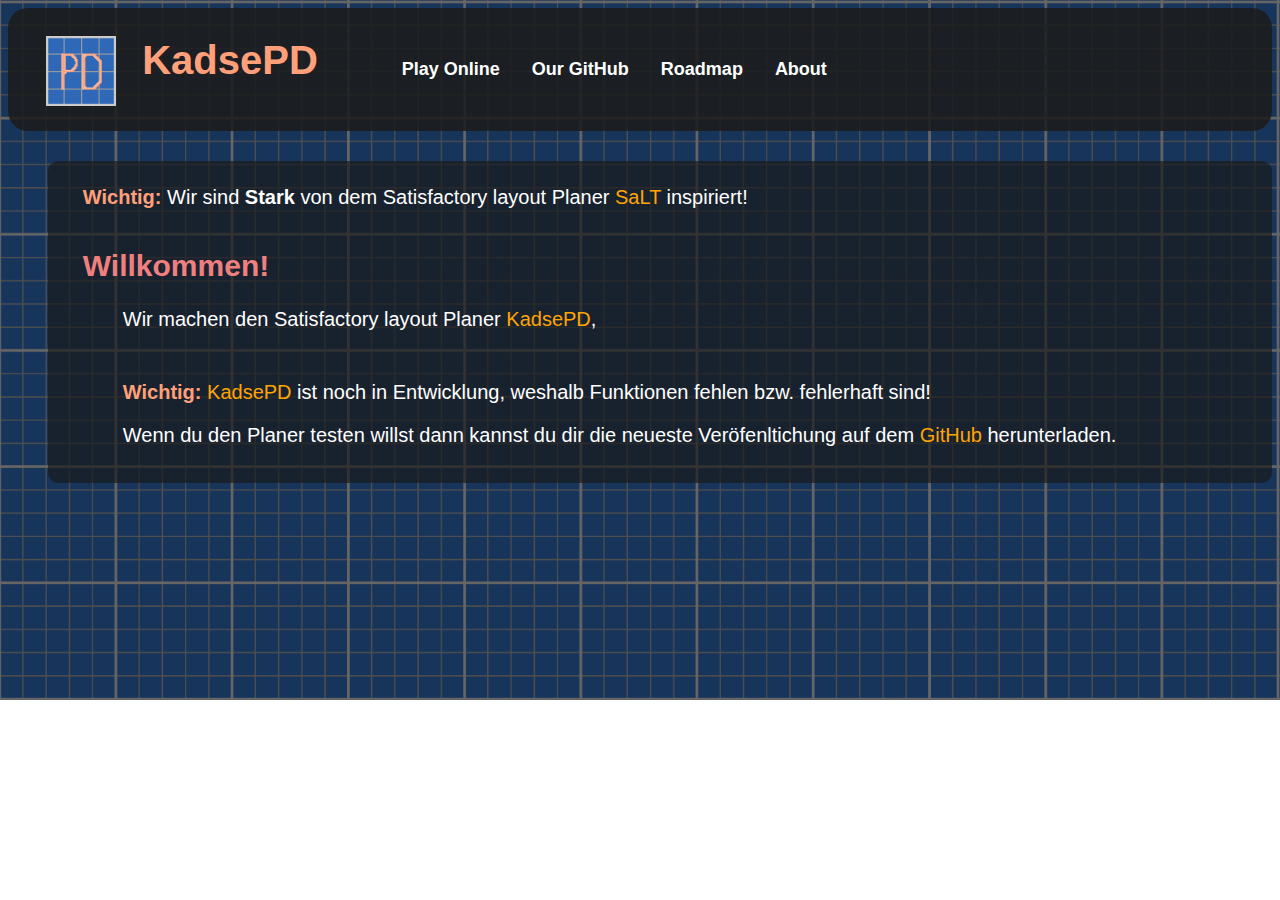
<file: index.html>
<!DOCTYPE html>
<html>
    <head>
        <title>Home | KadsePD</title>
        <link rel="icon" href="res/favicon.png" type="image/x-icon">
        <meta name="viewport" content="width=device-width, initial-scale=1.0">
        <link rel="stylesheet" href="style.css">
    </head>
    <body>
        <header>
            <nav>
                <ul>
                    <a href="index.html"><img class="logo" src="res/logo_new.png" alt="Logo" width="70" height="70"></a>
                    <a class="home" href="index.html"><h1 class="home">KadsePD</h1></a>
                    <a class="link" href="game/KadsePD.html">Play Online</a>
                    <a class="link" href="https://github.com/KadseLover/KadsePD-V2">Our GitHub</a>
                    <a class="link" href="roadmap.html">Roadmap</a>
                    <a class="link" href="about.html">About</a>
                </ul>
            </nav>
        </header>

        

        <main>
            <p style="margin-left: 30px; margin-bottom: 40px;"><strong style="color: lightsalmon;">Wichtig:</strong> Wir sind <b>Stark</b> von dem Satisfactory layout Planer <a class="Normal-Link" href="https://autumnfallstudios.itch.io/salt">SaLT</a> inspiriert!</p>

            <h2>Willkommen!</h2>

            <p>
                Wir machen den Satisfactory layout Planer <a class="Normal-Link" href="https://github.com/KadseLover/KadsePD-V2">KadsePD</a>,
            <p>
            
            <p style="margin-top: 50px;">
                <span style="color: lightsalmon;"><strong>Wichtig: </strong></span> <a class="Normal-Link" href="https://github.com/KadseLover/KadsePD-V2">KadsePD</a> ist noch in Entwicklung, weshalb Funktionen fehlen bzw. fehlerhaft sind!
            </p>

            <p style="margin-top: 20px;">
                Wenn du den Planer testen willst dann kannst du dir die neueste Veröfenltichung auf dem <a class="Normal-Link" href="https://github.com/KadseLover/KadsePD-V2">GitHub</a> herunterladen.
            </p>
        </main>

    </body>
</html>
</file>
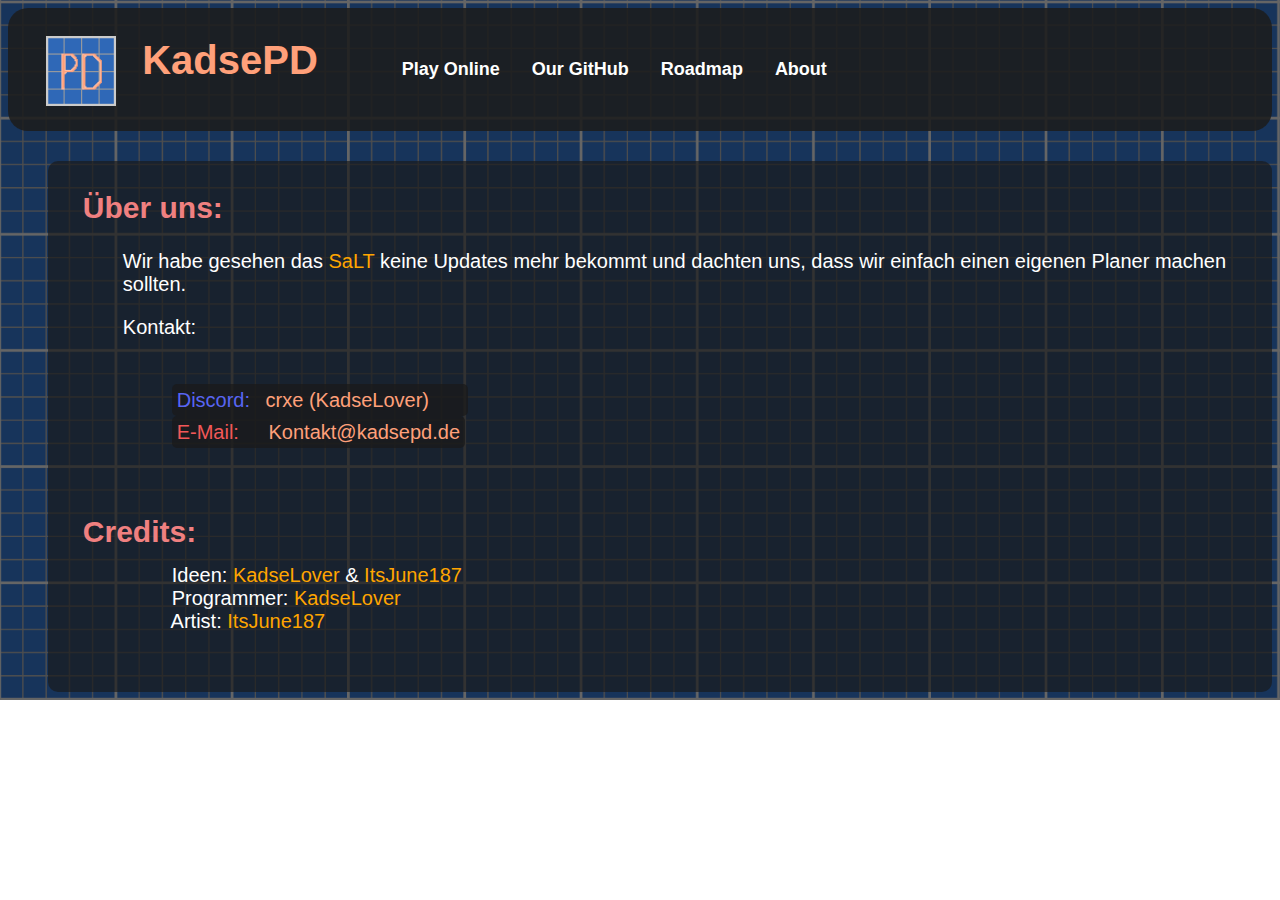
<file: about.html>
<!DOCTYPE html>
<html>
    <head>
        <title>About | KadsePD</title>
        <link rel="icon" href="res/favicon.png" type="image/x-icon">
        <meta name="viewport" content="width=device-width, initial-scale=1.0">
        <link rel="stylesheet" href="style.css">
    </head>
    <body>
        <header>
            <nav>
                <ul>
                    <a href="index.html"><img class="logo" src="res/logo_new.png" alt="Logo" width="70" height="70"></a>
                    <a class="home" href="index.html"><h1 class="home">KadsePD</h1></a>
                    <a class="link" href="game/KadsePD.html">Play Online</a>
                    <a class="link" href="https://github.com/KadseLover/KadsePD-V2">Our GitHub</a>
                    <a class="link" href="roadmap.html">Roadmap</a>
                    <a class="link" href="about.html">About</a>
                </ul>
            </nav>
        </header>

        <main>
            <h2>Über uns:</h2>
            <p>
                Wir habe gesehen das <a class="Normal-Link" href="https://autumnfallstudios.itch.io/salt">SaLT</a> keine Updates mehr bekommt und dachten uns, dass wir einfach einen eigenen Planer machen sollten.
            </p>

            <p>Kontakt:</p>
            
            <pre>
                <span style="background-color: #1a1a1abd; padding: 5px; padding-right: 39px; border-radius: 5px;"><span style="color: #5865F2 ;">Discord: </span><span style="color: lightsalmon; margin-left: 10px;">crxe (KadseLover)</span></span>
                <span style="background-color: #1a1a1abd; padding: 5px; line-height: 40px; border-radius: 5px"><span style="color: #f25858 ;">E-Mail: </span><span style="color: lightsalmon; margin-left: 24px;">Kontakt@kadsepd.de</span></span>
            </pre>

            <h2 style="margin-top: 40px;">
                Credits:
            </h2>

            <pre class="text" style="margin-top: -10px;">
                Ideen: <a class="Normal-Link" href="https://github.com/KadseLover">KadseLover</a> & <a class="Normal-Link" href="https://github.com/ItsJune187">ItsJune187</a>
                Programmer: <a class="Normal-Link" href="https://github.com/KadseLover">KadseLover</a>
                Artist: <a class="Normal-Link" href="https://github.com/ItsJune187">ItsJune187</a>
            </pre>
        </main>

    </body>
</html>
</file>
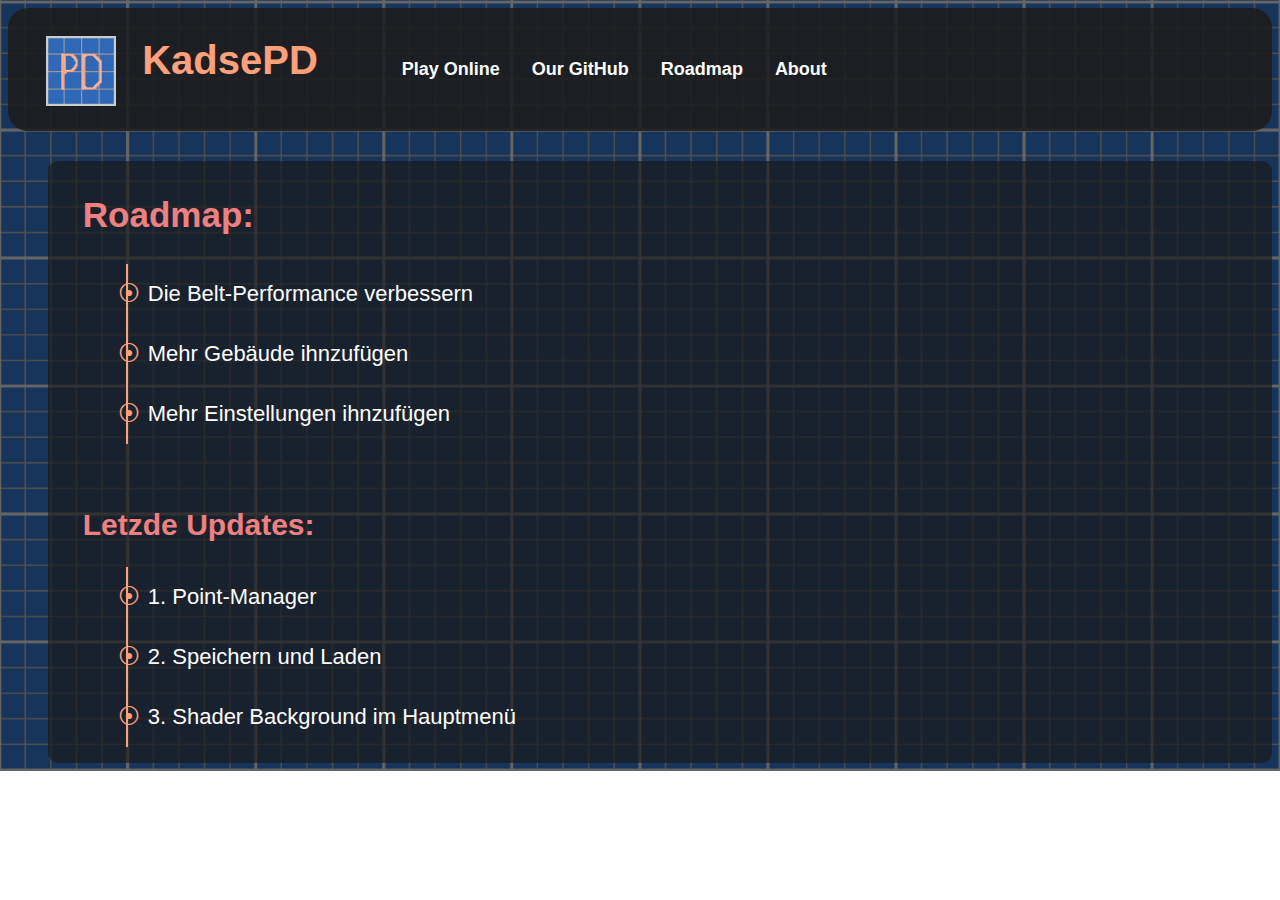
<file: roadmap.html>
<!DOCTYPE html>
<html>
    <head>
        <title>Roadmap | KadsePD</title>
        <link rel="icon" href="res/favicon.png" type="image/x-icon">
        <meta name="viewport" content="width=device-width, initial-scale=1.0">
        <link rel="stylesheet" href="style.css">
    </head>
    <body>
        <header>
            <nav>
                <ul>
                    <a href="index.html"><img class="logo" src="res/logo_new.png" alt="Logo" width="70" height="70"></a>
                    <a class="home" href="index.html"><h1 class="home">KadsePD</h1></a>
                    <a class="link" href="game/KadsePD.html">Play Online</a>
                    <a class="link" href="https://github.com/KadseLover/KadsePD-V2">Our GitHub</a>
                    <a class="link" href="roadmap.html">Roadmap</a>
                    <a class="link" href="about.html">About</a>
                </ul>
            </nav>
        </header>

        <main>
            <h2 class="Roadmap_titel">Roadmap:</h2>
            
            <div>
                <li class="Roadmap">Die Belt-Performance verbessern</li>
                <li class="Roadmap">Mehr Gebäude ihnzufügen</li>
                <li class="Roadmap">Mehr Einstellungen ihnzufügen</li>
            </div>

            <div style="margin-top: 4rem;">
                <h2>Letzde Updates:</h2>

                <li class="Roadmap">1. Point-Manager</li>
                <li class="Roadmap">2. Speichern und Laden</li>
                <li class="Roadmap">3. Shader Background im Hauptmenü</li>
            </div>
        </main>

    </body>
</html>
</file>
<file: style.css>
h1 {
    color: white;
    font-family: 'Lucida Sans', 'Lucida Sans Regular', 'Lucida Grande', 'Lucida Sans Unicode', Geneva, Verdana, sans-serif;
    font-size: 40px;
    margin-left: 5px;
    margin-right: 40px;
}


header {
    background-color: #1c1c1ce0;
    align-items: center;
    display: flex;
    padding: 0.2rem;
    border-radius: 20px;
}

nav ul {
    display: flex;
    list-style: none;
    gap: 1rem;
    margin: 0;
    padding: 0;
}

.link {
    font-family: 'Segoe UI', Tahoma, Geneva, Verdana, sans-serif;
    text-decoration: none;
    color: white;
    font-size: 18px;
    margin-top: 40px;
    margin-bottom: 40px;
    padding: 0.5rem;
    font-weight: 700;
}

.home {
    color: #ffa07a;
    text-decoration: none;
    transition: transform 0.3s ease;
    margin-right: 30px;
}

.home:hover {
    transform: scale(1.05);
    color: rgb(255, 174, 143)
}

.link:hover {
    background-color: #3d3d3d97;
    border-radius: 5px;
}

.link:active{
    background-color: #62626278;
}



body{
    background-image: url(res/background.png);
    background-repeat: no-repeat;
    background-size: cover;
    position: relative;
}


main {
    margin-left: 40px;
    background-color: #1a1a1aab;
    border-radius: 10px;
    margin-top: 30px;
    padding: 0.3rem;
    padding-bottom: 1rem;
}

h2 {
    font-size: 30px;
    color: lightcoral;
    font-family: 'Segoe UI', Tahoma, Geneva, Verdana, sans-serif;
    margin-left: 30px;
}

p {
    font-size: 20px;
    color: white;
    font-family: 'Lucida Sans', 'Lucida Sans Regular', 'Lucida Grande', 'Lucida Sans Unicode', Geneva, Verdana, sans-serif;
    margin-left: 70px;
}

a {
    font-size: 20px;
    color: orange;
    text-decoration: none;
}

pre {
    font-size: 20px;
    color: white;
    font-family: 'Lucida Sans', 'Lucida Sans Regular', 'Lucida Grande', 'Lucida Sans Unicode', Geneva, Verdana, sans-serif;
    margin-top: 50px;
    margin-left: 30px;
}

.Roadmap_titel {
    font-size: 35px;
}

.pipe {
    color: lightsalmon;
}

.News {
    margin-left: 750px;
}

.logo {
    margin-left: 35px;
    margin-top: 25px;
    margin-right: 5px;
    transition: transform 0.3s ease;
}

.logo:hover {
    transform: scale(1.1);
}

.Roadmap:before {
    display: flex;
    position: absolute;
    left: 0; 
    height: 44px;
    width: 26px;
    content: "⦿";
    color: lightsalmon;
    margin-left: 110px;
}

.Normal-Link:hover {
    text-decoration: underline;
}

.Roadmap {
    line-height: 60px;
    font-weight: 500;
    font-size: 22px;
    color: white;
    list-style: none;
    padding-left: 20px;
    margin-left: 73px;
    font-family: 'Lucida Sans', 'Lucida Sans Regular', 'Lucida Grande', 'Lucida Sans Unicode', Geneva, Verdana, sans-serif;
    border-left: 2px solid lightsalmon;
}
</file>
